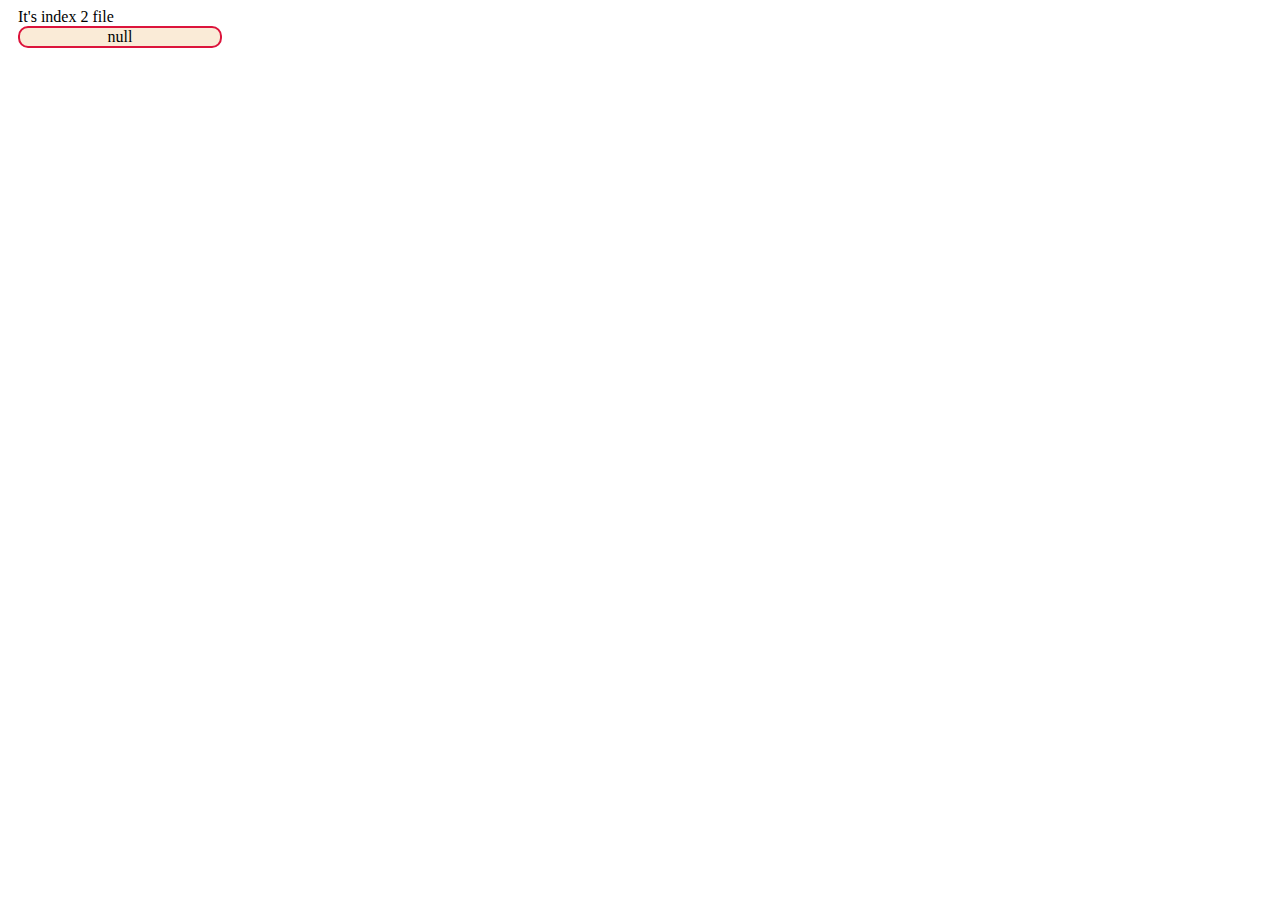
<file: index2.html>
<!DOCTYPE html>
<html lang="en">
    <head>
        <meta charset="UTF-8">
        <title>Title</title>
        <style>
            .nameStyle {
                background: antiquewhite;
                width: 200px;
                border: 2px solid crimson;
                border-radius: 10px;
                text-align: center;
                margin-left: 10px;
            }
        </style>
    </head>
    <body>
        <div style="margin-left: 10px">It's index 2 file</div>
        <script>

            let data = localStorage.getItem('name');
            let div = document.createElement('div');
            div.classList.add('nameStyle');


            div.append(data);
            document.body.appendChild(div);
        </script>
    </body>
</html>
</file>
